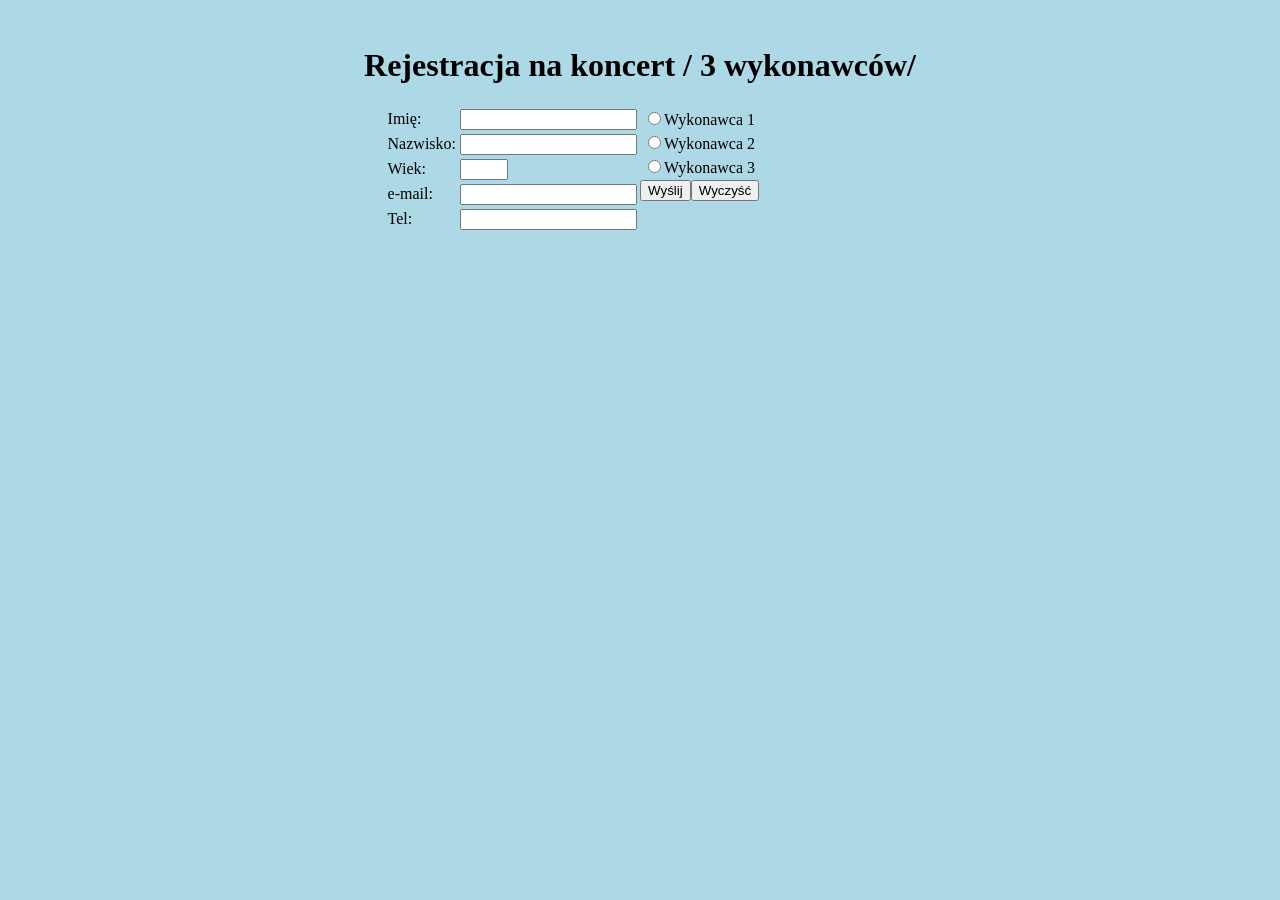
<file: zad.html>
<html>
<head>
<title>Koncert</title>
<meta charset="UTF-8" />
<link rel="stylesheet" href="css.css" />
</head>
<body>
<br>
<div id="header">
<h1 align="center">Rejestracja na koncert / 3 wykonawców/<h1>
</div>
<div id="q1">
<form name="koncert" action="mailto:koncert@lublin.pl" method="Post">
<table align="right">
<tr>
	<td>Imię:</td> <td><input name="imie" type="text" id="imie" maxlength="20"></input></td>
</tr>
<tr>
	<td>Nazwisko:</td> <td><input name="nazwisko" type="text" id="nazwisko" maxlength="20"></input></td>
</tr>
<tr>
	<td>Wiek:</td> <td><input name="wiek" type="number" id="wiek" min="24" max="40" pattern="[0-100]"></input></td>
</tr>
<tr>
	<td>e-mail:</td> <td><input type="email"></input></td>
</tr>
<tr>
	<td>Tel:</td> <td><input name="tel" id="tel" type="number"></input></td>
</tr>
</table>

</div>

<div id="q2">

<table>
<tr>
	<td><input name="w1" type="radio" id="w1">Wykonawca 1</td>
</tr>
<tr>
	<td><input name="w2" type="radio" id="w2">Wykonawca 2</td>
</tr>
<tr>
	<td><input name="w3" type="radio" id="w3">Wykonawca 3</td>
</tr>
</table>

</div>

<button name="wyslij" id="wyslij" type="submit" onClick="alercik()">Wyślij</button><button name="wyczysc" id="wyczysc" type="reset">Wyczyść</button>
</form>

<script>

function alercik() {
	if(document.getElementById("w1").checked) {alert("Zostałeś zakwalifikowany na koncert wykonawcy 1");}
	else if(document.getElementById("w2").checked) {alert("Zostałeś zakwalifikowany na koncert wykonawcy 2");}
	else if(document.getElementById("w3").checked) {alert("Zostałeś zakwalifikowany na koncert wykonawcy 3");}
	else {alert("Wybierz wykonawcę!");}
}

</script>

</body>
</html>
</file>
<file: css.css>
body
{
	background-color: lightblue;
}

form
{
	text-align: center;
}

table
{
	text-align: left;
}

#q1
{
	width: 50%;
	float: left;
}

#q2
{
	width: 50%;
	float: right;
}

#header
{
	float: top;
}
</file>
